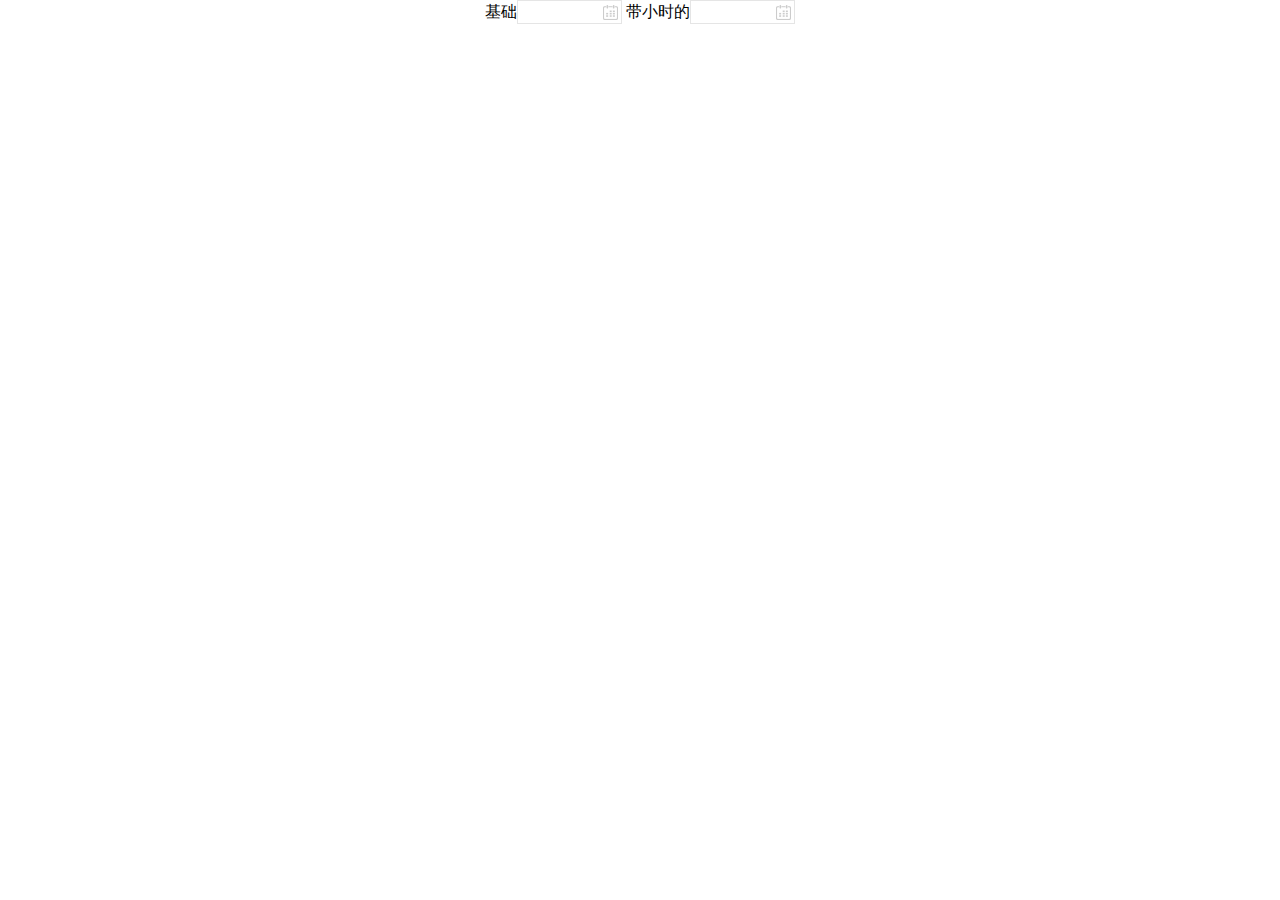
<file: plugin/WdatePickerOrange/index.html>
﻿<!DOCTYPE html PUBLIC "-//W3C//DTD XHTML 1.0 Transitional//EN" "http://www.w3.org/TR/xhtml1/DTD/xhtml1-transitional.dtd">
<html xmlns="http://www.w3.org/1999/xhtml">
<head>
<meta http-equiv="Content-Type" content="text/html; charset=utf-8">
<title>JS日期选择插件 WdatePicker_我爱模板 www.5imoban.net</title>
<link href="http://10.37.149.44/shop/templates/default/css/base.css" rel="stylesheet" type="text/css">
<link href="http://10.37.149.44/shop/templates/default/css/home_header.css" rel="stylesheet" type="text/css">
<!--引入开始-->
<script language="javascript" type="text/javascript" src="My97DatePicker/WdatePicker.js"></script>
<!--引入结束-->
<style>
body{margin:0; padding:0;}
ul#wimoban_nav{padding-left:50px; margin-bottom:10px; border-bottom:2px solid #ccc; overflow:hidden; _zoom:1;}
ul#wimoban_nav li{float:left; display:inline; margin:10px;}
ul#wimoban_nav li a{display:block; font-size:16px;}
ul#wimoban_nav li a,#wimoban_p,#wimoban_p a{color:#000; font-family:"微软雅黑";}
ul#wimoban_nav li a:hover,#wimoban_p a:hover{color:red;}
#wimoban_p{text-align:center; font-size:14px; clear:both;}
</style>
</head>
<body oncontextmenu='return false' ondragstart='return false'>

<div style="text-align:center">
<!-- 代码开始 -->
基础<input class="Wdate" type="text" onClick="WdatePicker()">      
<!-- 代码结束 -->

带小时的<input id="d421" class="Wdate" type="text" onfocus="WdatePicker({startDate:'%y-%M-01 00:00:00',dateFmt:'yyyy-MM-dd HH:mm:ss',alwaysUseStartDate:true,minDate:'%y-%M-%d',firstDayOfWeek:1})">
</div>

</body>
</html>
</file>
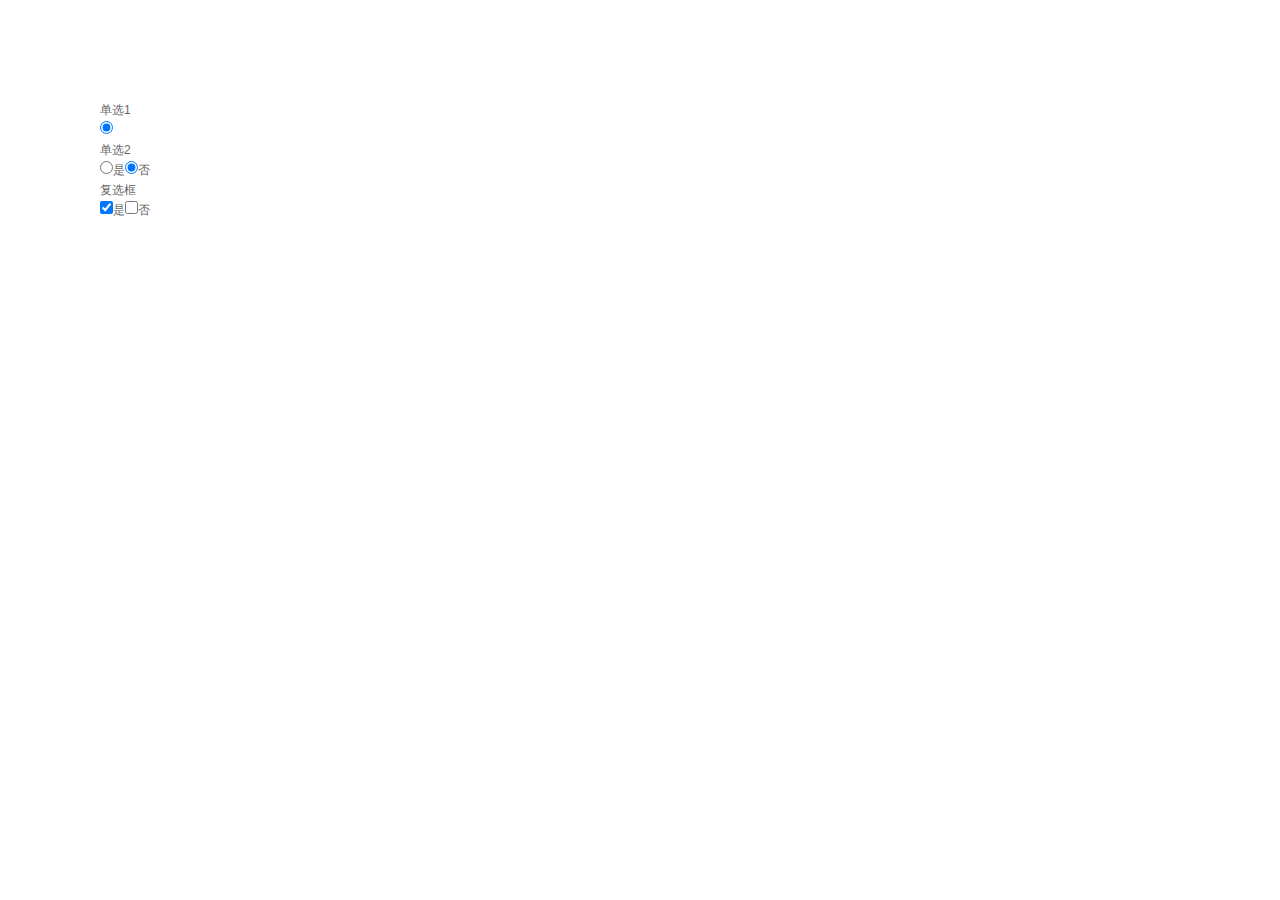
<file: plugin/radio/demo.html>
<!DOCTYPE html>
<html lang="en">
<head>
	<meta charset="UTF-8">
	<title>Document</title>
	<link type="text/css" href="../../common/css/base.css" rel="stylesheet">
	<script type="text/javascript" src="../../common/js/jquery.js"></script> 
</head>
<body style="padding:100px;">
	<p>单选1</p>
	<p><input type="radio" name="firstName" checked comType="radio"></p>
	<p>单选2</p>
	<p><input type="radio" name="secondName" comType="radio">是<input type="radio" name="secondName" checked>否</p>
	<p>复选框</p>
	<p><input type="checkbox" name="thirdName" checked>是<input type="checkbox" name="thirdName">否</p>
</body>
</html>
</file>
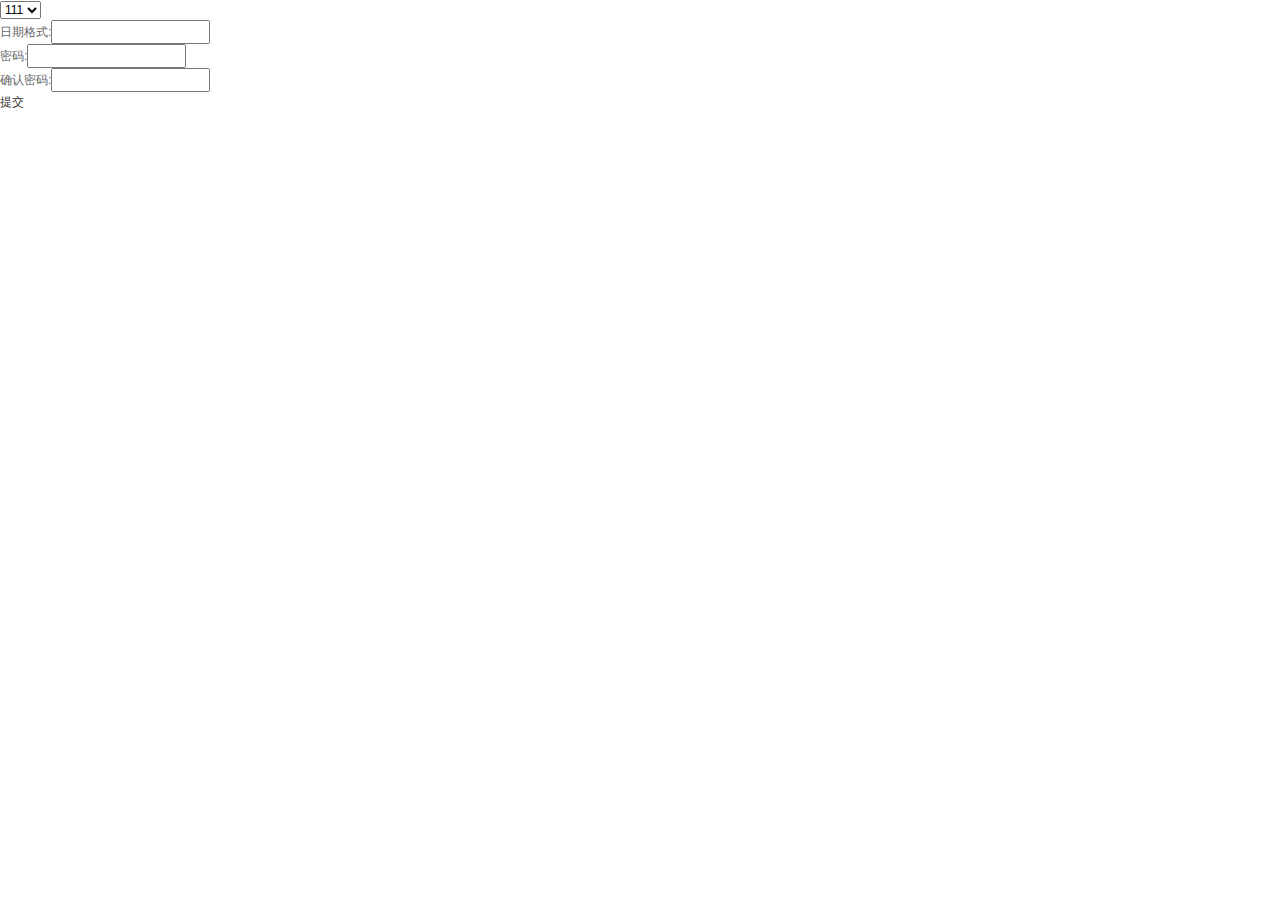
<file: plugin/tip/demo.html>
<!DOCTYPE html>
<html lang="en">
<head>
	<meta charset="UTF-8">
	<title>Document</title>
	<link type="text/css" href="../../common/css/base.css" rel="stylesheet">
	<link rel="stylesheet" href="css/tip-yellowsimple/tip-yellowsimple.css">
	<script type="text/javascript" src="../../common/js/jquery.js"></script> 
	<script type="text/javascript" src="js/jquery.poshytip.min.js"></script> 
	<script type="text/javascript" src="js/validate_class.js"></script>
	<script>
		window.onload = function() {
			$(".btn").click(function() {
				checkAll(document.getElementById("form"))
			})
		}
	</script>
</head>
<body>
	<div>
		<form action="" id="form">
			<select name="" id="">
				<option value="">111</option>
				<option value="">111</option>
				<option value="">111</option>
			</select>
			
			
			<p>
				日期格式:<input class="required speyyyyMMddHHmmss" type="text">
			</p>

			<p>
				密码:<input class="required" type="password" id="a">
			</p>
			<p>
				确认密码:<input class="required samePW" type="password" v_pw="a" v_confirmPw="b" id="b">
			</p>
			
			<p>
				<a href="javascript:;" class="btn">提交</a>
			</p>
		</form>
	</div>
</body>
</html>
</file>
<file: common/css/base.css>
/* ================================ */
/* 初始化HTML标签及常用类型 */
/* Author:		dengYunFeng		*/
/* Copyright:		####	*/
/* Create Date:		2017-2-10		*/
/* ================================ */


/* ===============
 * 重新定义Html元素
 * =============== */
html, body, div, ul, ol, li, dl, dt, dd, h1, h2, h3, h4, h5, h6, pre, form, p, blockquote, fieldset, input { padding: 0; margin: 0;list-style: none}
h1, h2, h3, h4, h5, h6, pre, code, address, caption, cite, code, em, strong, table, th, td { font-size: 1em; font-style: normal; font-weight: normal;}
strong { font-weight: bold;}
ul, ol { list-style: none outside none;}
fieldset, img { border: medium none; vertical-align: middle;}
caption, th {  text-align: left;}
table { border-collapse: collapse; border-spacing: 0;}
body { font: 12px/20px "Hiragino Sans GB","Microsoft Yahei",arial,宋体,"Helvetica Neue",Helvetica,STHeiTi,sans-serif; color: #666; background: #FFF none repeat scroll 0 0; min-width: 1200px;}
input, select, textarea { font: 12px/20px Tahoma, Helvetica, Arial, "\5b8b\4f53", sans-serif;}
i, cite, em { font-style: normal; /*color:#f14400;*/}
input,button,select,textarea{ outline:none}
html {/*min-height:101%;*/ }

/* 链接 */
a { color: #333; text-decoration: none; outline: medium none; -webkit-transition-property:color; -webkit-transition-duration: 0.3s; -webkit-transition-timing-function: ease;}
a:link, a:visited, a:active { text-decoration: none;}
a:hover { color: #F87622;}

/* 超出隐藏（需要再设置宽高） */
.over_hidden{ display: block; overflow-x: hidden; overflow-y: hidden; text-overflow: ellipsis; white-space: nowrap;}

/* input放大by input_max.js */
.parentCls { display: inline-block; *display: inline/*IE7*/; *zoom: 1;}
.js-max-input { font-size: 20px; color: #F40; background: #FFFAE5; white-space: nowrap; padding: 7px; border: solid 1px #FFD2B2;}


/*新加*/
.ncm-default-table td.y{text-align: right;padding: 4px;}
.ncm-default-table td.z{text-align: left;padding: 4px;}






/* Clearfix,避免因子元素浮动而导致的父元素高度缺失能问题 */
.clearfix:after { clear: both; content: "."; display: block; height: 0; line-height: 0; visibility: hidden;}
.clearfix { display: inline-block;}
html[xmlns] .clearfix { display: block;}
*html .clearfix{height:1%;}
*+html .clearfix{height:1%;}



/* ==========================
 * 为旧版本浏览器格式化Html5元素
 * ========================== */
article, aside, dialog, footer, header, section, footer, nav, figure, menu { display:block; }

/*文字排版
******************************/
.f12 { font-size:12px;}
.f13 { font-size:13px;}
.f14 { font-size:14px;}
.f16 { font-size:16px;}
.f20 { font-size:20px;}
.fb { font-weight:bold;}
.fn { font-weight:normal;}
.t2 { text-indent:2em;}
.lh150 { line-height:150%}
.lh180 { line-height:180%}
.lh200 { line-height:200%}
.unl { text-decoration:underline;}
.no_unl { text-decoration:none;}
.noborder { border-style:none!important; border-width: 0!important ;}

/*定位
******************************/
.tl { text-align:left !important;width:200px}
.tc { text-align:center !important; }
.tr { text-align:right !important;}
.bc { margin-right:auto ;margin-left:auto;}
.fl { float:left; display:inline;}
.fr { float:right !important; display:inline;}
.cb { clear:both;}
.cl { clear:left;}
.cr { clear:right;}
.vm { vertical-align: middle;}
.vt { vertical-align: top;}
.pr { position:relative;}
.pa { position:absolute;}
.abs-right { position:absolute; right:0;}
.zoom { zoom:1}
/*.hidden { visibility:hidden;}*/
.none { display:none;}
.clear { clear: both; height: 0; font-size: 0; line-height:0; }



/*长度高度
******************************/
.w10 { width:10px !important;}
.w20 { width:20px !important;}
.w30 { width:30px !important;}
.w40 { width:40px !important;}
.w50 { width:50px !important;}
.w60 { width:60px !important;}
.w65 { width:65px !important;}
.w70 { width:70px !important;}
.w80 { width:80px !important;}
.w90 { width:90px !important;}
.w96 {width: 96px !important;}
.w100 { width:100px !important;}
.w110 { width:110px !important;}
.w120 { width:120px !important;}
.w130 { width:130px !important;}
.w150 { width:150px !important;}
.w160 { width:160px !important;}
.w180 { width:180px !important;}
.w200 { width:200px !important;}
.w210 { width:210px !important;}
.w220 { width:220px !important;}
.w230 { width:230px !important;}
.w240 { width:240px !important;}
.w250 { width:250px !important;}
.w270 { width:270px !important;}
.w300 { width:300px !important;}
.w340 { width:340px !important;}
.w380 { width:380px !important;}
.w400 { width:400px !important;}
.w450 { width:450px !important;}
.w500 { width:500px !important;}
.w530 { width:530px !important;}
.w600 { width:600px !important;}
.w700 { width:700px !important;}
.w780 { width: 780px !important;}
.w800 { width:800px !important;}
.w208 {width: 208px !important;}



.w { width:100% !important;}
.h12 { height: 12px !important;}
.h20 { height: 20px !important;}
.h30 { height: 30px !important;}
.h40 { height: 40px !important;}
.h50 { height: 50px !important;}
.h80 { height: 80px !important;}
.h100 { height:100px !important;}
.h200 { height:200px !important;}
.h500 { height:500px !important;}
.h { height:100% !important;}

/***************外边距****************/
.m0 { margin: 0 !important; }
.m10 { margin:10px !important;}
.m15 { margin:15px !important;}
.m30 { margin:30px !important;}
.mt5 { margin-top:5px !important;}
.mt10 { margin-top:10px !important;}
.mt15 { margin-top:15px !important;}
.mt20 { margin-top:20px !important;}
.mt30 { margin-top:30px !important;}
.mt50 { margin-top:50px !important;}
.mt100 { margin-top:100px !important;}
.mb5 { margin-bottom:5px !important;}
.mb10 { margin-bottom:10px !important;}
.mb15 { margin-bottom:15px !important;}
.mb20 { margin-bottom:20px !important;}
.mb30 { margin-bottom:30px !important;}
.mb50 { margin-bottom:50px !important;}
.mb100 { margin-bottom:100px !important;}
.ml5 { margin-left:5px!important !important;}
.ml10 { margin-left:10px!important !important;}
.ml15 { margin-left:15px !important;}
.ml20 { margin-left:20px !important;}
.ml30 { margin-left:30px !important;}
.ml50 { margin-left:50px !important;}
.ml100 { margin-left:100px !important;}
.ml200 { margin-left:200px !important;}
.mr5 { margin-right:5px !important;}
.mr10 { margin-right:10px !important;}
.mr15 { margin-right:15px !important;}
.mr20 { margin-right:20px !important;}
.mr30 { margin-right:30px !important;}
.mr50 { margin-right:50px !important;}
.mr100 { margin-right:100px !important;}


.marg1 {  margin: 1px 0 !important;}
.marg2 {  margin: 2px 0 !important;}
.marg3 {  margin: 3px 0 !important;}
.marg4 {  margin: 4px 0 !important;}
.marg5 {  margin: 5px 0 !important;}
.marg6 {  margin: 6px 0 !important;}
.marg7 {  margin: 7px 0 !important;}
.marg8 {  margin: 8px 0 !important;}
.marg9 {  margin: 9px 0 !important;}
.marg10 {  margin: 10px 0 !important;}
.marg11 {  margin: 11px 0 !important;}
.marg12 { margin: 12px 0 !important;}
.marg16 { margin: 16px 0 !important;}
.marg18 { margin: 18px 0 !important;}
.marg24 { margin: 24px 0 !important;}
.marg32 { margin: 32px 0 !important;}

/***************内边距****************/
.p10 { padding:10px !important;}
.p15 { padding:15px !important;}
.p30 { padding:30px !important;}
.pt5 { padding-top:5px !important;}
.pt10 { padding-top:10px !important;}
.pt15 { padding-top:15px !important;}
.pt20 { padding-top:20px !important;}
.pt30 { padding-top:30px !important;}
.pt50 { padding-top:50px !important;}
.pt100 { padding-top:100px !important;}
.pb5 { padding-bottom:5px !important;}
.pb10 { padding-bottom:10px !important;}
.pb15 { padding-bottom:15px !important;}
.pb20 { padding-bottom:20px !important;}
.pb30 { padding-bottom:30px !important;}
.pb50 { padding-bottom:50px !important;}
.pb100 { padding-bottom:100px !important;}
.pl5 { padding-left:5px !important;}
.pl10 { padding-left:10px !important;}
.pl15 { padding-left:15px !important;}
.pl20 { padding-left:20px !important;}
.pl30 { padding-left:30px !important;}
.pl50 { padding-left:50px !important;}
.pl100 { padding-left:100px !important;}
.pr5 { padding-right:5px !important;}
.pr10 { padding-right:10px !important;}
.pr15 { padding-right:15px !important;}
.pr20 { padding-right:20px !important;}
.pr30 { padding-right:30px !important;}
.pr50 { padding-right:50px !important;}
.pr100 { padding-right:100px !important;}

.pad1 {  padding: 1px 0 !important;}
.pad2 {  padding: 2px 0 !important;}
.pad3 {  padding: 3px 0 !important;}
.pad4 {  padding: 4px 0 !important;}
.pad5 {  padding: 5px 0 !important;}
.pad6 {  padding: 6px 0 !important;}
.pad7 {  padding: 7px 0 !important;}
.pad8 {  padding: 8px 0 !important;}
.pad9 {  padding: 9px 0 !important;}
.pad10 {  padding: 10px 0 !important;}
.pad11 {  padding: 11px 0 !important;}
.pad12 { padding: 12px 0 !important;}
.pad16 { padding: 16px 0 !important;}
.pad18 { padding: 18px 0 !important;}
.pad24 { padding: 24px 0 !important;}
.pad32 { padding: 32px 0 !important;}




/***************checkbox/radio美化*****************/
.comRadioNo {background: url('../images/checkRadio/checkRadio.png') no-repeat -82px 0;width: 18px;height: 17px;display:inline-block;}
.comRadioYes {background: url('../images/checkRadio/checkRadio.png') no-repeat -58px 0;width: 17px;height: 17px;display:inline-block;}
.comCheckboxNo {background: url('../images/checkRadio/checkRadio.png') no-repeat -25px 0;width: 17px;height: 16px;display:inline-block;}
.comCheckboxYes {background: url('../images/checkRadio/checkRadio.png') no-repeat 0px 0;width: 17px;height: 16px;display:inline-block;}
</file>
<file: plugin/tip/css/tip-yellowsimple/tip-yellowsimple.css>
.tip-yellowsimple {
	z-index:1000;
	text-align:left;
	border:1px solid #c7bf93;
	border-radius:4px;
	-moz-border-radius:4px;
	-webkit-border-radius:4px;
	padding:6px 8px;
	min-width:50px;
	max-width:300px;
	color:#000;
	background-color:#fff9c9;
	/**
	 * - If you set a background-image, border/padding/background-color will be ingnored.
	 *   You can set any padding to .tip-inner instead if you need.
	 * - If you want a tiled background-image and border/padding for the tip,
	 *   set the background-image to .tip-inner instead.
	 */
}
.tip-yellowsimple .tip-inner {
	font:12px/16px arial,helvetica,sans-serif;
}

/* Configure an arrow image - the script will automatically position it on the correct side of the tip */
.tip-yellowsimple .tip-arrow-top {
	margin-top:-6px;
	margin-left:-5px; /* approx. half the width to center it */
	top:0;
	left:50%;
	width:9px;
	height:6px;
	background:url(tip-yellowsimple_arrows.gif) no-repeat;
}
.tip-yellowsimple .tip-arrow-right {
	margin-top:-4px; /* approx. half the height to center it */
	margin-left:0;
	top:50%;
	left:100%;
	width:6px;
	height:9px;
	background:url(tip-yellowsimple_arrows.gif) no-repeat -9px 0;
}
.tip-yellowsimple .tip-arrow-bottom {
	margin-top:0;
	margin-left:-5px; /* approx. half the width to center it */
	top:100%;
	left:50%;
	width:9px;
	height:6px;
	background:url(tip-yellowsimple_arrows.gif) no-repeat -18px 0;
}
.tip-yellowsimple .tip-arrow-left {
	margin-top:-4px; /* approx. half the height to center it */
	margin-left:-6px;
	top:50%;
	left:0;
	width:6px;
	height:9px;
	background:url(tip-yellowsimple_arrows.gif) no-repeat -27px 0;
}
</file>
